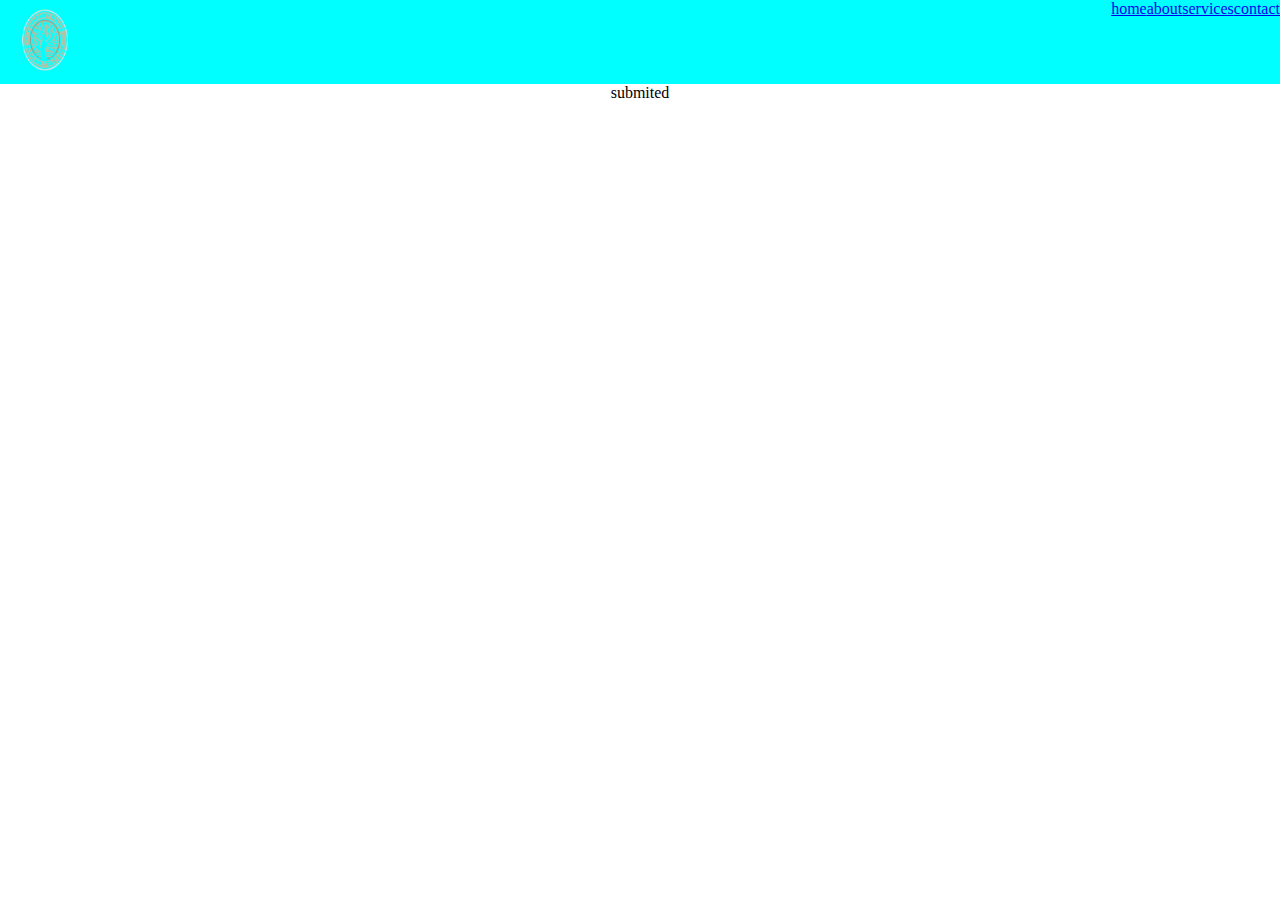
<file: bhanu prakash/submit.html>
<!DOCTYPE html>
<html lang="en">
<head>
    
    <title>submitbutton</title>
    <link rel="stylesheet" href="css/style.css">

</head>
<body>
    <div class="heading">
        <img src="images/free-logo-removebg-preview.png"alt="logo" height="80"width="90"/>
        <ul>
            <a href="contact.html"><li>home</li></a>
            <a href=".about" target="_blank"><li>about</li></a>
            <a href=".sevices" target="_blank"><li>services</li></a>
            <a href="contact.html"target="_blank"><li>contact</li></a>
            
        </ul>
    </div>
    <center>submited</center>
    
</body>
</html>
</file>
<file: bhanu prakash/css/style.css>
*{
    margin: 0;
    padding: 0;
}
.heading
{
    background-color: aqua;
}
.heading ul{
    float: right;
    display: inline flex;
}
.heading ul a li{
    list-style-type: none;
    padding: 100;
    margin-left: 100;
}
.about{
    background-color: red;
}
.child1{
    width: 50%;
}
.about .child2
{
    float: right;
    display: inline-flex;
    width: 50%;
    margin: 10%;
    padding: 20;
}
</file>
